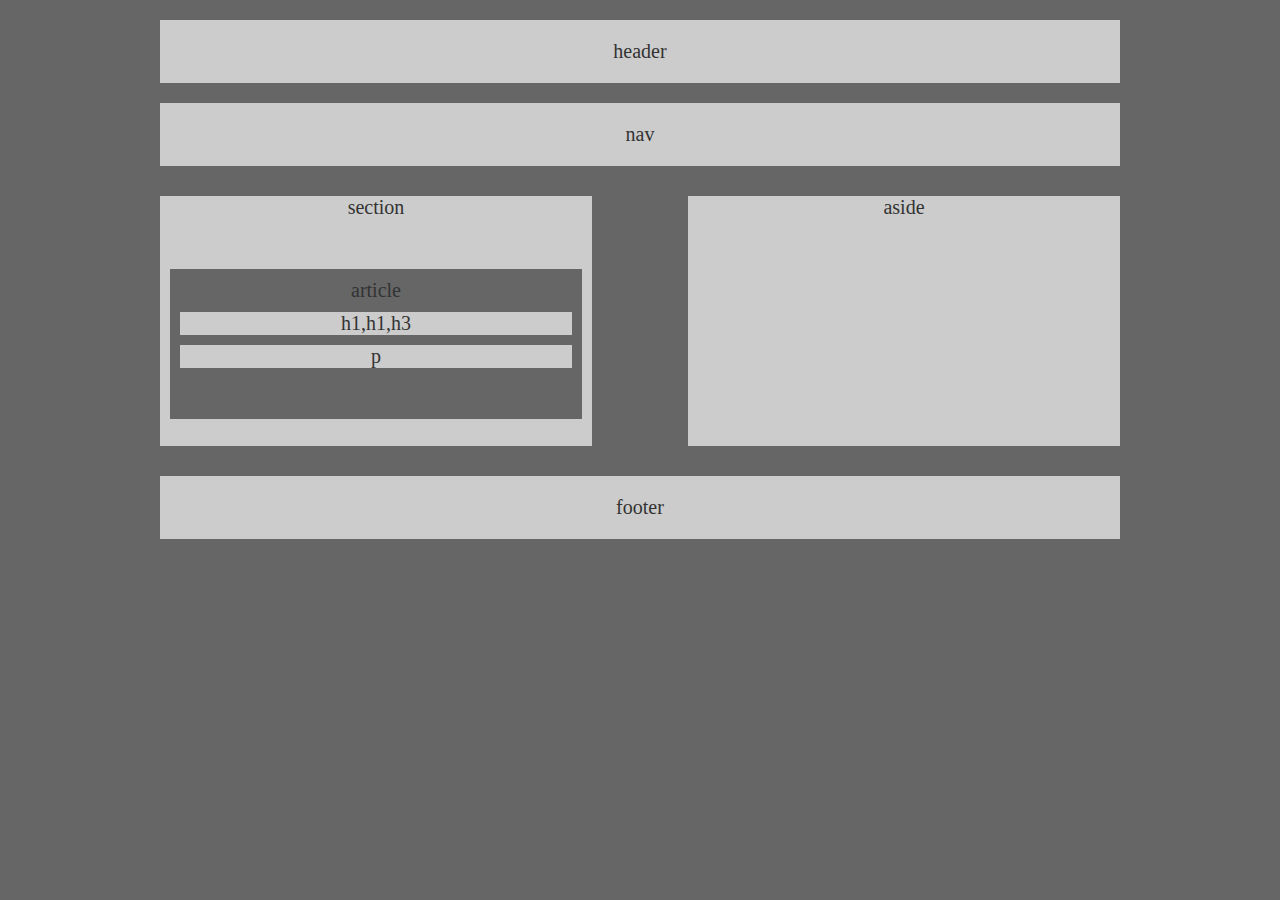
<file: HW-Wireframe/index.html>
<!DOCTYPE html>
<html lang="en">

<head>

    <link rel="stylesheet" type="text/css" href="style.css">

    <title>HW-Wireframe</title>
</head>

<body>
    <header>header</header>

    <nav>nav</nav>

    <div class="wrapper">
        
        <section id="full">section
           
            <section id="article">article
              <div id="h1h2h3">h1,h1,h3</div>
              <div id="p">p</div>
            </section>
        </section>
    
    

        <section class="aside">aside </section>
    </div>
   
   

    <footer>footer</footer>




</body>
</html>
</file>
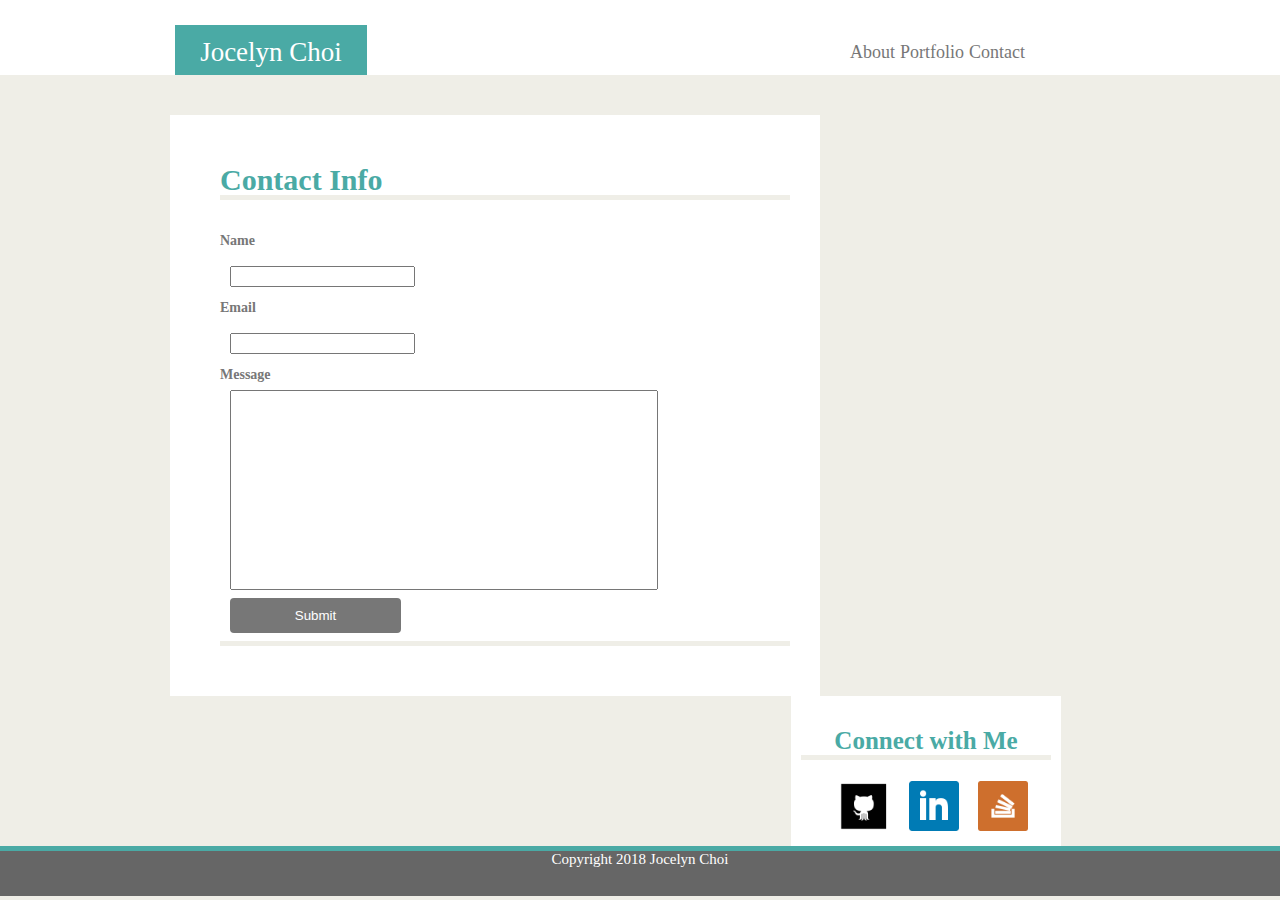
<file: Basic-Portfolio/contact.html>
<!DOCTYPE html>
<html lang="en">
<head>
    <meta charset="UTF-8">
    <meta name="viewport" content="width=device-width, initial-scale=1.0">
    <meta http-equiv="X-UA-Compatible" content="ie=edge">
    <link rel="stylesheet" type="text/css" href="css/style.css">
    <title>Document</title>
</head>

<body>
        <div id="full">
          <div id="jocelyn">
          Jocelyn Choi
          </div>
          
          <div id="nav">
          <a href="index.html">About</a>
          <a href="portfolio.html">Portfolio</a>
          <a href="contact.html">Contact</a>
          </div>
         
        </div>
        
       
        <div id="container">

          <section id="aboutme">
              <h1>Contact Info<h1>
            <div id="form">
              <label for="name">Name</label><br>
              <input type="text" name="name" id="field1"><br>
              <label for="name">Email</label><br>
              <input type="text" name="email" id="field1"><br>
              <label for="name">Message</label><br>
              <input type="text" name="message" id="field3"><br>
              <input type="submit" value="Submit">
            </div> 
            </section>
 
         <section id="connect"><h2>Connect with Me</h2>
          <a href="https://github.com/JocelynChoi">
            <img src="./images/githubsmall.png" id="twitter">
          </a>
          <a href="https://www.linkedin.com/in/jocelyn-choi-168a0628/">
              <img src="./images/linkedinsmall.png" id="twitter">
            </a>
            <a href="https://stackoverflow.com/users/9374852/jocelyn-choi?tab=profile">
                <img src="./images/stackoverflowsmall.png" id="twitter">
              </a>
              </section>
      </div>
       
    </div>
       
    
    
    

     <footer>
        Copyright 2018 Jocelyn Choi
      </footer>
       
    </body>
</file>
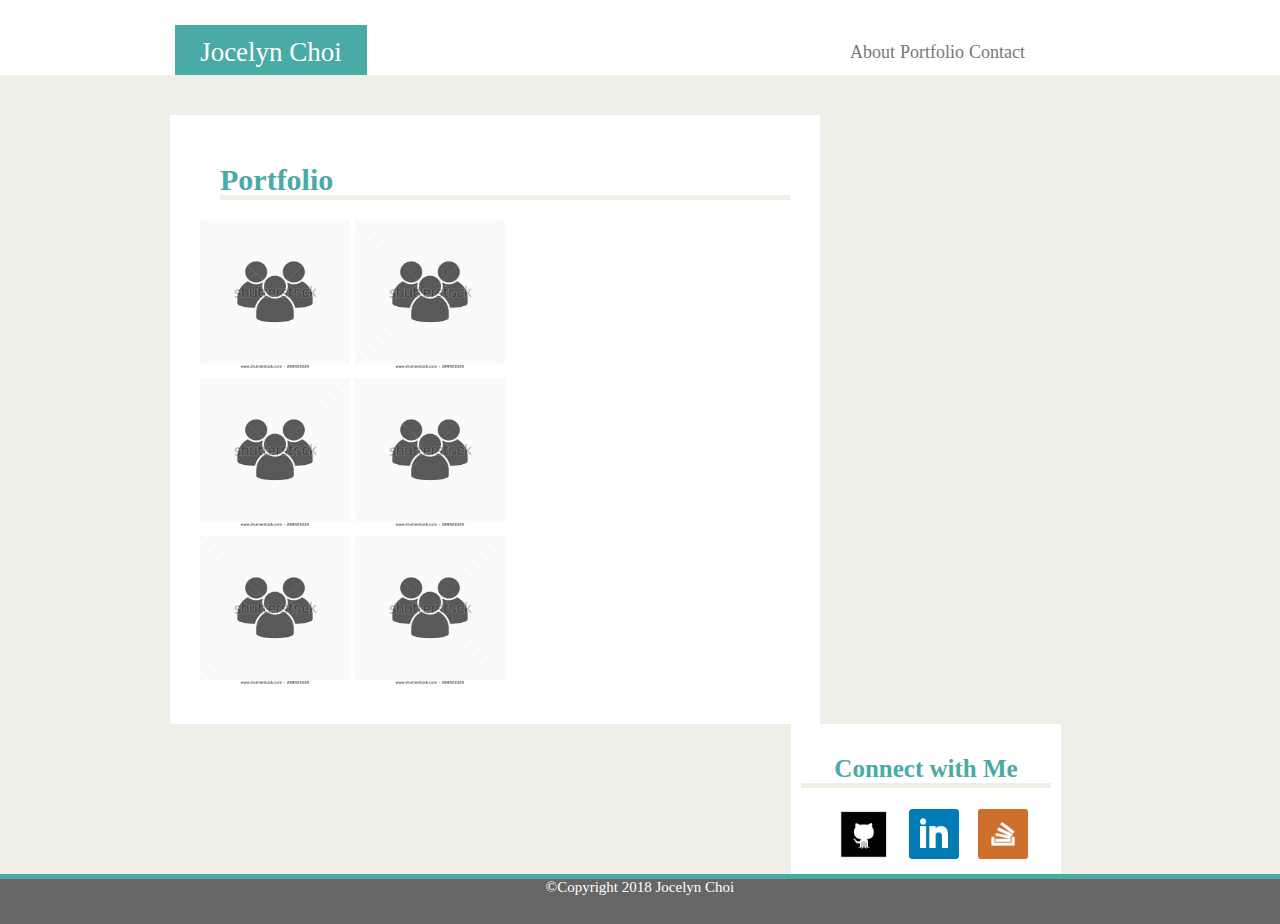
<file: Basic-Portfolio/portfolio.html>
<!DOCTYPE html>
<html lang="en">
<head>
    <meta charset="UTF-8">
    <meta name="viewport" content="width=device-width, initial-scale=1.0">
    <meta http-equiv="X-UA-Compatible" content="ie=edge">
    <link rel="stylesheet" type="text/css" href="css/style.css">
    <title>Document</title>
</head>

<body>
    <body>
        <div id="full">
          <div id="jocelyn">
          Jocelyn Choi
          </div>
          
          <div id="nav">
          <a href="index.html">About</a>
          <a href="portfolio.html">Portfolio</a>
          <a href="contact.html">Contact</a>
          </div>
         
        </div>
        
       
      <div id="container">
      
         <section id="aboutme">
          <h1>Portfolio</h1>
          <img src="./images/people.jpg" id="people">
          <img src="./images/people.jpg" id="people"><br>
          <img src="./images/people.jpg" id="people">
          <img src="./images/people.jpg" id="people"><br>
          <img src="./images/people.jpg" id="people">
          <img src="./images/people.jpg" id="people">
         </section>
    
    
         <section id="connect"><h2>Connect with Me</h2>
          <a href="https://github.com/JocelynChoi">
            <img src="./images/githubsmall.png" id="twitter">
          </a>
          <a href="https://www.linkedin.com/in/jocelyn-choi-168a0628/">
              <img src="./images/linkedinsmall.png" id="twitter">
            </a>
            <a href="https://stackoverflow.com/users/9374852/jocelyn-choi?tab=profile">
                <img src="./images/stackoverflowsmall.png" id="twitter">
              </a>
              </section>
      </div>
       
    </div>
       
      <footer>
        ©Copyright 2018 Jocelyn Choi
      </footer>
    
     
    </body>
</file>
<file: HW-Wireframe/style.css>
*{box-sizing: border-box;
}
header {
    background: #ccc;
    padding: 20px;
    margin-bottom: 20px;
    color: #333;
    text-align: center;
}

nav{ 
    background: #ccc;
    padding: 20px;
    margin-bottom: 30px;
    color: #333;
    text-align: center;

}
body{
    font-size: 20px;
    background: #666;
    color: #333;
    width: 75%;
    margin: 0 auto;
    margin-top: 20px;
    text-align: center;
}
    



#article{
    background: #666;
    padding:  10px;
    margin-top: 50px;
    margin-left:10px;
    margin-right:10px;
    height: 150px;
   

}
#h1h2h3{
    background: #ccc;
    margin-top: 10px;
    margin-bottom: 10px;   
}

#p{
    background: #ccc;
margin-top:10px;
margin-bottom:10px;}
   

#full{
    background:#ccc;
    float: left;
    width:45%;
    height: 250px;
   
    margin-bottom: 30px;
    overflow: auto;
}
.aside {
    background:#ccc;
    float: right;
    width:45%;
    height: 250px;
    
    margin-bottom: 30px;
    overflow: auto;
}

footer{
    clear: both;
    background: #ccc;
    padding: 20px;
    margin-top: 100px;
    
    text-align: center;
}
</file>
<file: Basic-Portfolio/css/style.css>
* {
  box-sizing: border-box;
}
body {
    padding:0;
    font-family: Georgia, "Times New Roman", Times, serif;
    font-size: 20px;
    color: #777777;
    background: #efeee7;
    margin: 0 auto;
    background-image: url();
  } 

#full {
  background: white;
  margin-top: 0px;
  height: 75px;
}
#jocelyn{
  background:#4aaaa5;
  color: #ffffff;
  font-size: 27px;
  float: left;
  width: 15%;
  padding: 12px;
  margin-left: 175px;
  margin-top: 25px;
  text-align: center;
  height: 50px;
  }
/* Navigation bar */


#nav {
float: right;
align-content: center;
margin-top: 25px;
margin-right: 240px;
padding: 15px;
}

a {
  color: #777777;
  font-size: 18px;
  text-decoration-line: none;
}
a:hover{
  background: #4aaaa5;
}

/* About Me and Connect */

#container{
  clear: both;
  margin-left:70px;
  margin-right: 70px;
  margin-top: 40px;
  font-family: Georgia, "Times New Roman", Times, serif;
  font-size: 20px;
  color: #333;
}

#aboutme{
  background: #ffffff;
  font: #777777;
  width: 650px;
  float: left;
  line-height: 150%;
  margin-left: 100px;
  padding: 30px;
}

#connect{
 background: white;
 float: right;
 width: 270px;
 margin-right:149px;
 text-align: center;
 padding: 10px;
}

#twitter{
  margin-left: 15px;
  height: 50px;
  width: 50px;
}

h1{
  color:#4aaaa5;
  font-size: 30px;
  margin-left: 20px;
  border-bottom: 5px solid #efeee7;
}

h2{
  color: #4aaaa5;
  font-size: 25px;
  text-align: center;
  border-bottom: 5px solid #efeee7;
}

footer {
   clear: both;
   background: #666666;
   color: white;
   font-size: 15px;
   text-align: center;
   margin-top: 40%;
   height: 50px;
   border-top-color: #4aaaa5;
   border-top-style: solid;
   border-top-width: 5px;
  }

  #people {
    height: 150px;
    width: 150px;
  }
  
  #main-bio,
  #bio-image {
    float: left;
  }
  
  #main-bio {
    width: 70%;
  }
  
  #contact-info {
    width: 30%;
  }
  
  #bio-image {
    width: 200px;
    margin:20px;
  }
  
  #field1 {
    margin-left: 10px;
  }

  #field3 {
    width: 75%;
    height: 200px;
    margin-left: 10px; 
  }

  label {
    color: #777777;
    font-size: 14px;
  }

  #form {
    margin-top: 0px;
    
  }

  input[type=submit] {
    width: 30%;
    background-color: #777777;
    color: white;
    padding: 10px;
    margin: 8px 10px;
    border: none;
    border-radius: 4px;
    cursor: pointer;
}

input[type=submit]:hover {
    background-color:#4aaaa5;
</file>
